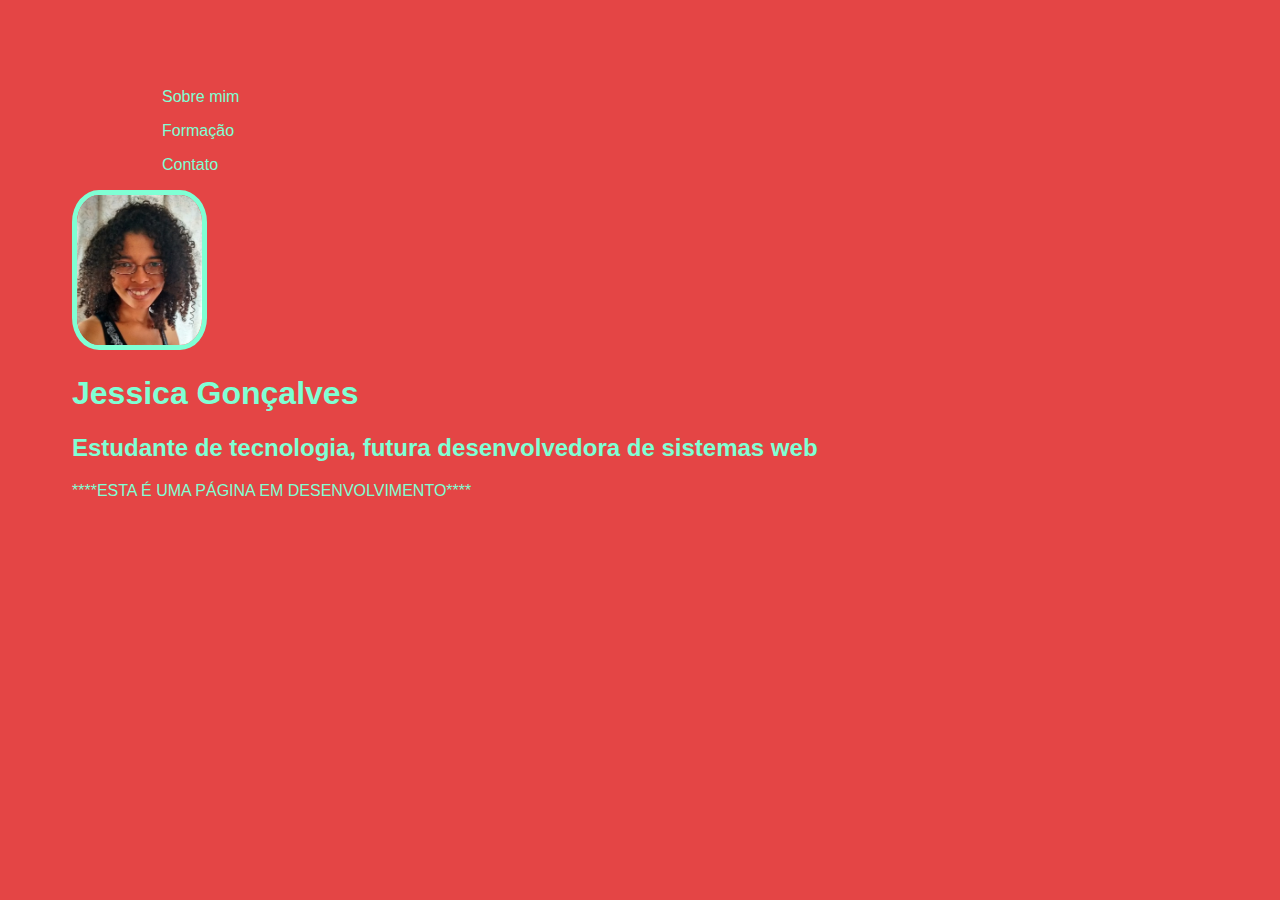
<file: index.html>
<!DOCTYPE html>
<html lang="pt-br">
<head>
    <meta charset="UTF-8">
    <meta http-equiv="X-UA-Compatible" content="IE=edge">
    <meta name="viewport" content="width=device-width, initial-scale=1.0">
    <title>Jessica Gonçalves</title>
    <link rel="stylesheet" href="index.css">
</head>
<body>
    <div  class= container>
   
 <nav>

    <ul>
        <li>
            <a href="index.html">Sobre mim</a>
        </li>
    </ul>
    <ul>
        <li>
            <a href="formacao.html">Formação</a>
        </li>
    </ul>
    <ul>
        <li>
            <a href="contato.html">Contato</a>
        </li>
    </ul>

 </nav>
                   
</section>
    </div> 
    <header>
        <div class="center">
        <img alt="foto" src="./img/img.jessica.jpg" width="125px" height="150px"/>
         
       <h1>Jessica Gonçalves</h1>
      <h2>Estudante de tecnologia, futura desenvolvedora de sistemas web</h2>
     </header>
        
</main>
<footer>
  <p>****ESTA É UMA PÁGINA EM DESENVOLVIMENTO****</p>
</footer>
</div>

</body>
</html>
</file>
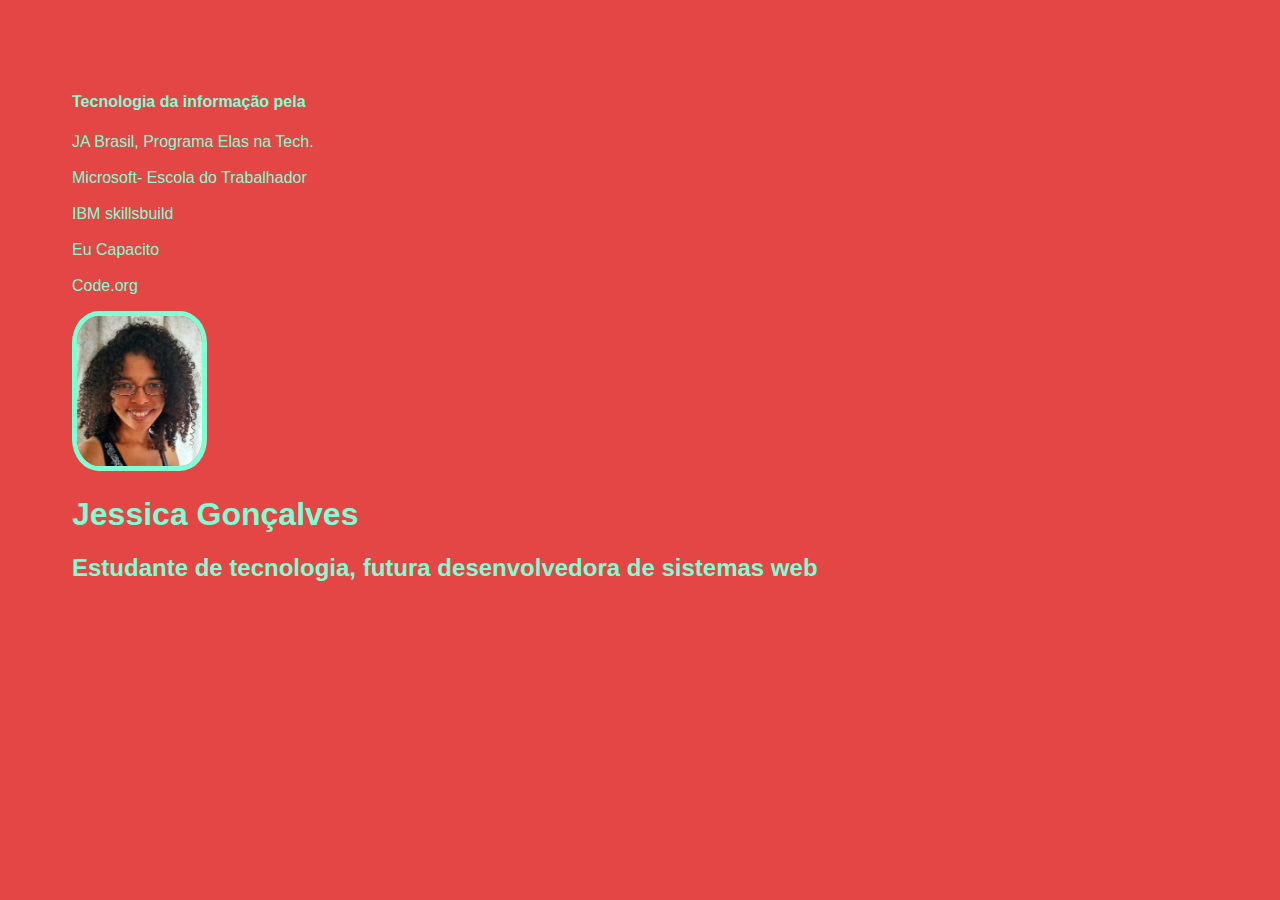
<file: formacao.html>
<!DOCTYPE html>
<html lang="pt-br">
<head>
    <meta charset="UTF-8">
    <meta http-equiv="X-UA-Compatible" content="IE=edge">
    <meta name="viewport" content="width=device-width, initial-scale=1.0">
    <title>Jessica Gonçalves</title>
    <link rel="stylesheet" href="index.css">
    <p>
        <h4>  Tecnologia da informação pela</h4><a href="https://www.jabrasil.org.br" target="_blank" rel="noopener noreferrer">JA Brasil, <a href="https://jabrasil.org.br/institutoccr-elasnatech/"  target="_blank" rel="noopener noreferrer"</a>Programa Elas na Tech.<br><br><a href="https://ead.escoladotrabalhador40.com.br/" target="_blank" rel="noopener noreferrer"/> Microsoft- Escola do Trabalhador <br><br> <a href="https://sb-auth.skillsbuild.org/"  target="_blank" rel="noopener noreferrer"/> IBM skillsbuild<br><br> <a href="https://www.eucapacito.com.br/" target="_blank" rel="noopener noreferrer"/> Eu Capacito <br><br> <a href="https://code.org/" target="_blank" rel="nopener noreferrer"/> Code.org </p>
</head>
<header>
    <div class="center">
    <img alt="foto" src="./img/img.jessica.jpg" width="125px" height="150px"/>
    <h1>Jessica Gonçalves</h1>
    <h2>Estudante de tecnologia, futura desenvolvedora de sistemas web</h2>
  
 </header>
</file>
<file: index.css>
body{
    background-color: rgb(228, 69, 69);
    color: aquamarine;
    padding-left: 5%; padding-top: 5%;
    font-family: 'Gill Sans', 'Gill Sans MT', Calibri, 'Trebuchet MS', sans-serif;
    
}

a{
color: aquamarine;
text-decoration: none;
}
header img{
    border-radius: 20%;
    border: 5px solid aquamarine;
    justify-content: center;
}
.center{
    text-align: left;

}
footer img{
    border-radius: 60%;
    
}
.container{
    padding: 0px  50px;

}
.text{
    color: rgb(238, 229, 229);
}
ul{
    display: flex;
    justify-content: space-between;
    list-style-type: none;
   align-items: center;
}
</file>
